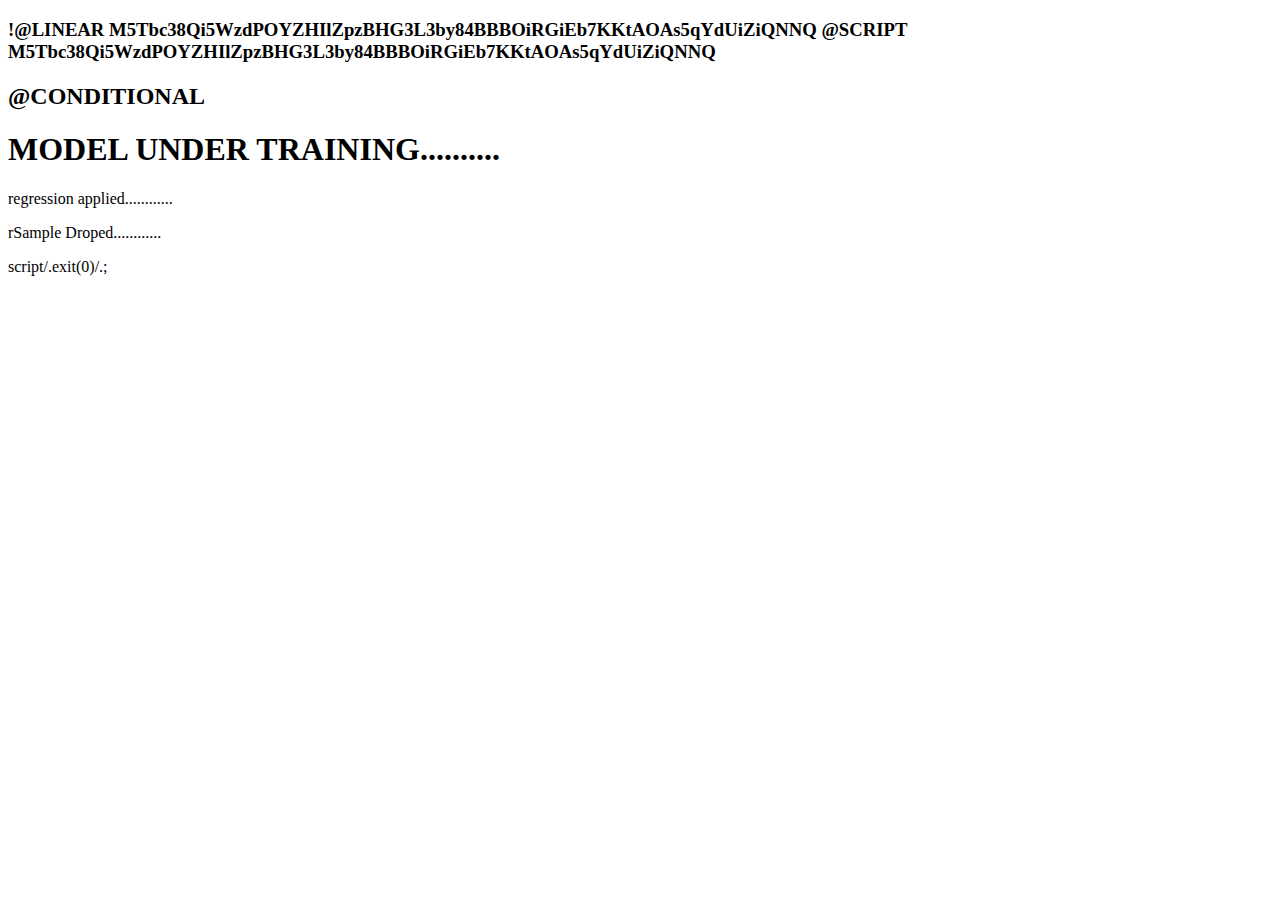
<file: model.html>
<!DOCTYPE html>
<html lang="en">
<head>
    <meta charset="UTF-8">
    <meta http-equiv="X-UA-Compatible" content="IE=edge">
    <meta name="viewport" content="width=device-width, initial-scale=1.0">
    <title>PREDICTION MODEL</title>
</head>
<body>
    <h3>!@LINEAR M5Tbc38Qi5WzdPOYZHIlZpzBHG3L3by84BBBOiRGiEb7KKtAOAs5qYdUiZiQNNQ
    @SCRIPT M5Tbc38Qi5WzdPOYZHIlZpzBHG3L3by84BBBOiRGiEb7KKtAOAs5qYdUiZiQNNQ</h3>
    <h2>@CONDITIONAL<h2> <PROg></PROg>
    <h1> MODEL UNDER TRAINING.......... </h1>
    <p>regression applied............</p> 
    <p>rSample Droped............</p>     
    <p>script/.exit(0)/.;</p>    
    </body>
</html>
</file>
